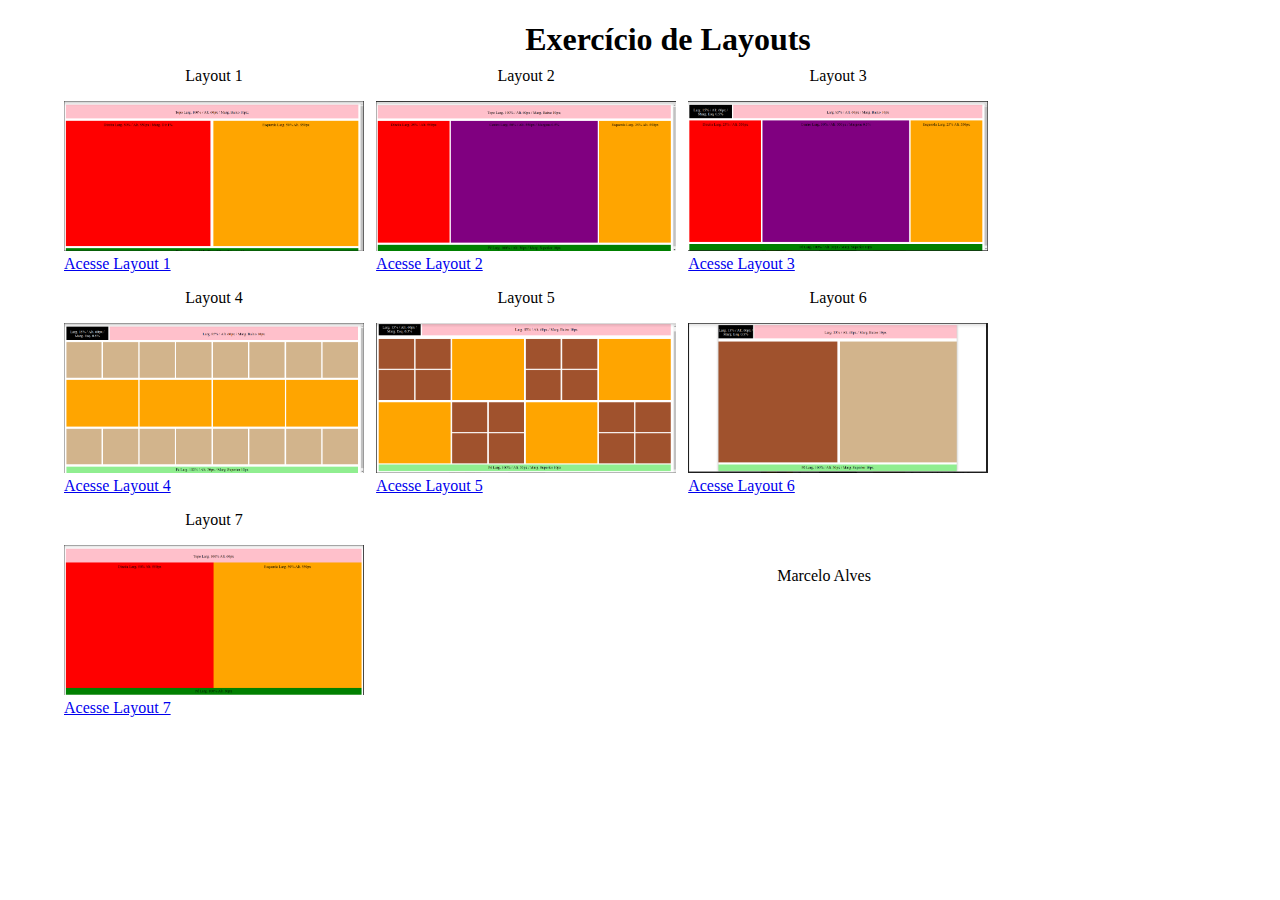
<file: index.html>
<!DOCTYPE html>
<html lang="en">
<head>
    <meta charset="UTF-8">
    <meta http-equiv="X-UA-Compatible" content="IE=edge">
    <meta name="viewport" content="width=device-width, initial-scale=1.0">
    <title>Exercício de Layouts</title>
    <link rel="stylesheet" href="layouts/css/main.css">
</head>
<body>
    <div class="top">
        <h1>Exercício de Layouts</h1>
    </div>
    <div class="centro">
        <div class="card1">
            <p>Layout 1</p>
            <img src="img/Layout1.PNG" alt="">
            <a href="layouts/layout01.html">Acesse Layout 1</a>
        </div>
        <div class="card1">
            <p>Layout 2</p>
            <img src="img/Layout2.PNG" alt="">
            <a href="layouts/layout02.html">Acesse Layout 2</a>
        </div>
        <div class="card1">
            <p>Layout 3</p>
            <img src="img/Layout3.PNG" alt="">
            <a href="layouts/layout03.html">Acesse Layout 3</a>
        </div>
        <div class="card1">
            <p>Layout 4</p>
            <img src="img/Layout4.PNG" alt="">
            <a href="layouts/layout04.html">Acesse Layout 4</a>
        </div>
        <div class="card1">
            <p>Layout 5</p>
            <img src="img/Layout5.PNG" alt="">
            <a href="layouts/layout05.html">Acesse Layout 5</a>
        </div>
        <div class="card1">
            <p>Layout 6</p>
            <img src="img/Layout6.PNG" alt="">
            <a href="layouts/layout06.html">Acesse Layout 6</a>
        </div>
        <div class="card1">
            <p>Layout 7</p>
            <img src="img/Layout7.PNG" alt="">
            <a href="layouts/layout07.html">Acesse Layout 7</a>
        </div>
    </div>
<div class="pe"><p> Marcelo Alves</p></div>
</body>
</html>
</file>
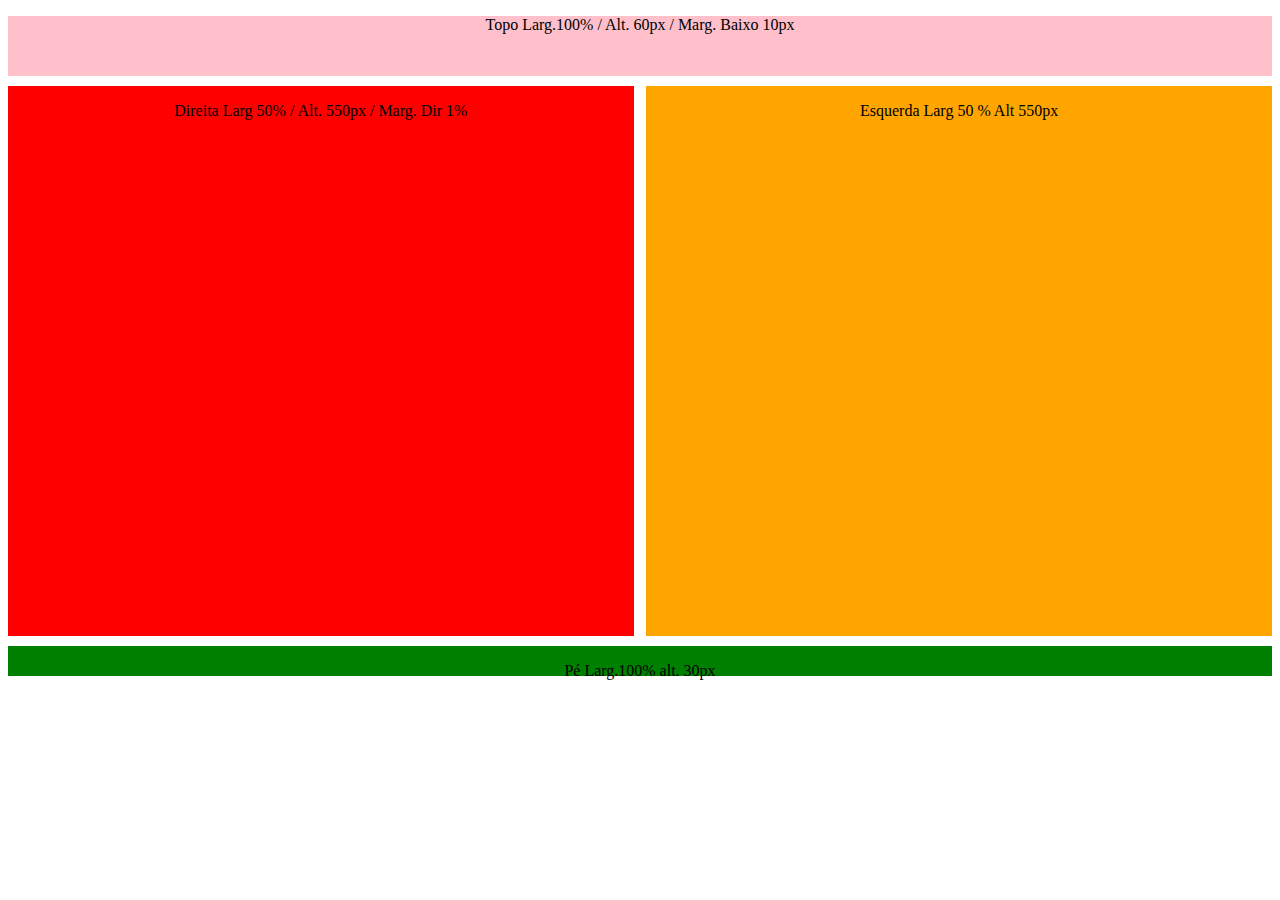
<file: layouts/layout01.html>
<!DOCTYPE html>
<html lang="en">
<head>
    <meta charset="UTF-8">
    <meta http-equiv="X-UA-Compatible" content="IE=edge">
    <meta name="viewport" content="width=device-width, initial-scale=1.0">
    <title>Layout 1</title>
    <link rel="stylesheet" href="css/layout01.css">
</head>
<body>
    <div class="caixa01"><p>Topo Larg.100% / Alt. 60px / Marg. Baixo 10px</p></div>
    <div class="caixa02"><p >Direita Larg 50% / Alt. 550px / Marg. Dir 1%</p></div>
    <div class="caixa03"><p>Esquerda Larg 50 % Alt 550px</p></div>
    <div class="caixa04"><p>Pé Larg.100% alt. 30px</p></div>
</body>
</html>
</file>
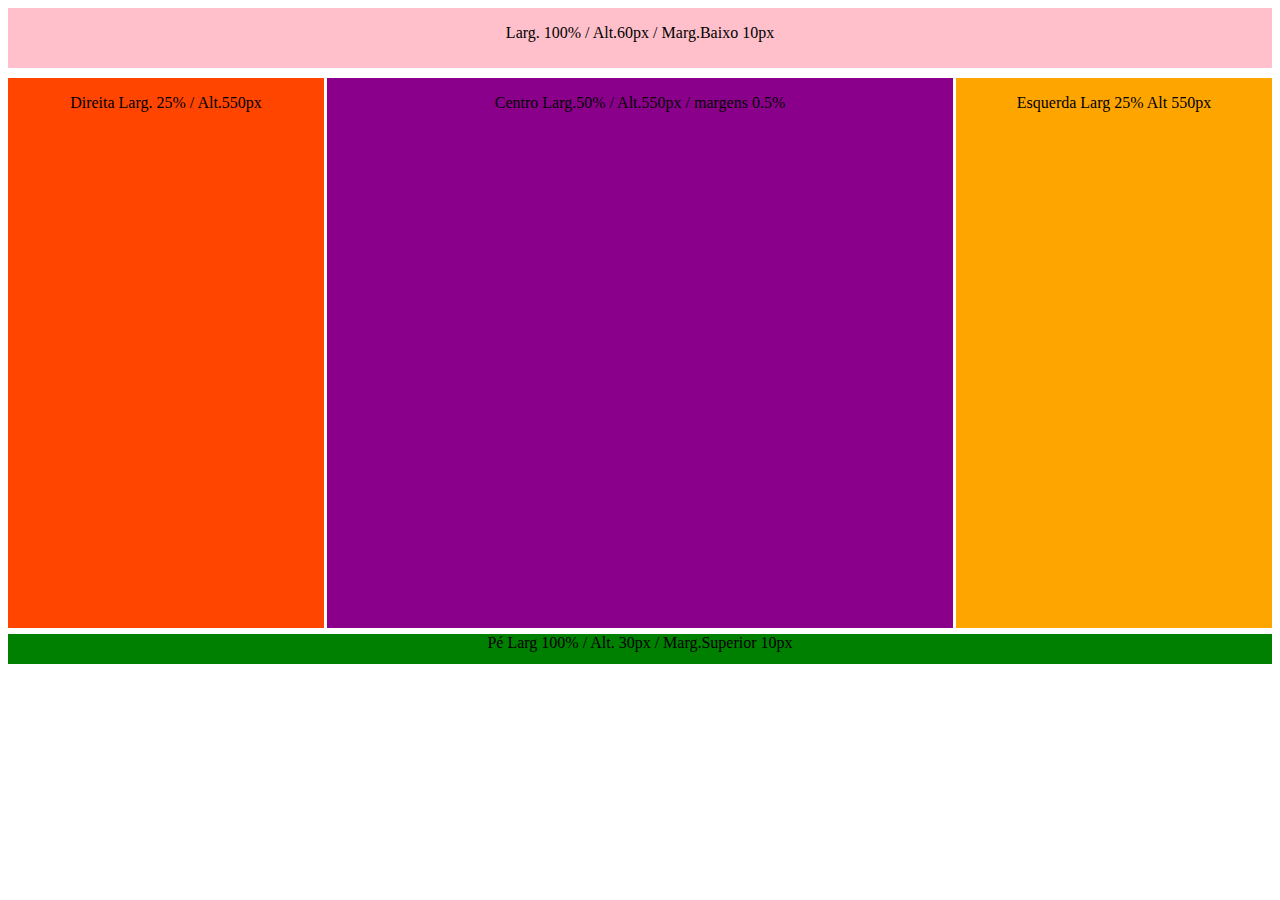
<file: layouts/layout02.html>
<!DOCTYPE html>
<html lang="en">
<head>
    <meta charset="UTF-8">
    <meta http-equiv="X-UA-Compatible" content="IE=edge">
    <meta name="viewport" content="width=device-width, initial-scale=1.0">
    <title>Layout 2</title>
    <link rel="stylesheet" href="css/layout02.css">
</head>
<body>
    <div class="top">
        <div class="caixa_top_2"><p>Larg. 100% / Alt.60px / Marg.Baixo 10px</p></div>
    </div>
    <div class="centro">
        <div class="centro_direita"><p>Direita Larg. 25% / Alt.550px</p></div>
        <div class="centro_centro"><p>Centro Larg.50% / Alt.550px / margens 0.5% </p></div>
        <div class="centro_Esquerda"><p>Esquerda Larg 25% Alt 550px</p></div>
    </div>
   
    <div class="pe"><p>Pé Larg 100% / Alt. 30px / Marg.Superior 10px</p></div>
 
</body>
</html>
</file>
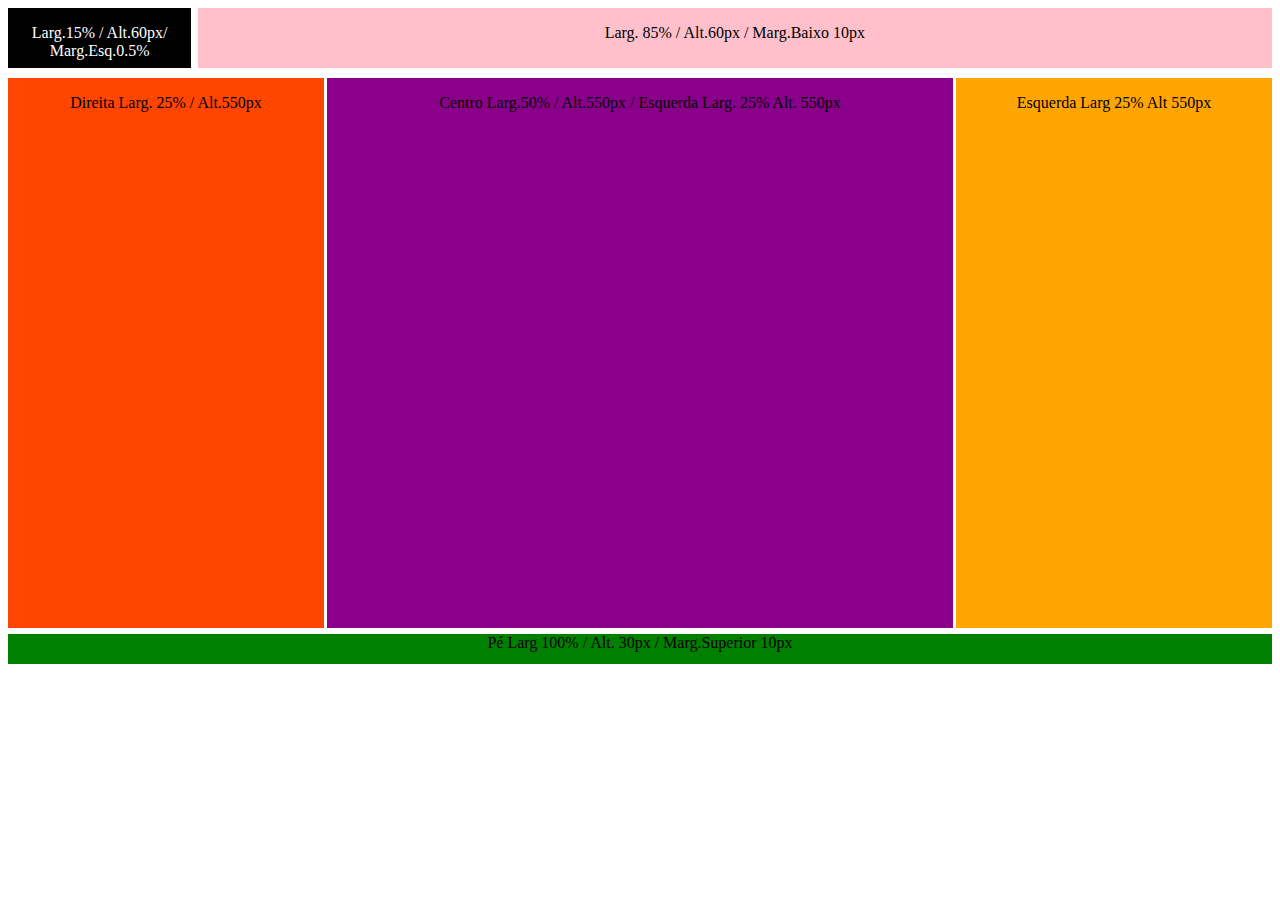
<file: layouts/layout03.html>
<!DOCTYPE html>
<html lang="en">
<head>
    <meta charset="UTF-8">
    <meta http-equiv="X-UA-Compatible" content="IE=edge">
    <meta name="viewport" content="width=device-width, initial-scale=1.0">
    <title>Layout 3</title>
    <link rel="stylesheet" href="css/layout03.css">
</head>
<body>
    <div class="top">
        <div class="caixa_top_1"><p class="text">Larg.15% / Alt.60px/ Marg.Esq.0.5%</p></div>
        <div class="caixa_top_2"><p>Larg. 85% / Alt.60px / Marg.Baixo 10px</p></div>
    </div>
    <div class="centro">
        <div class="centro_direita"><p>Direita Larg. 25% / Alt.550px</p></div>
        <div class="centro_centro"><p>Centro Larg.50% / Alt.550px / Esquerda Larg. 25% Alt. 550px </p></div>
        <div class="centro_Esquerda"><p>Esquerda Larg 25% Alt 550px</p></div>
    </div>
   
    <div class="pe"><p>Pé Larg 100% / Alt. 30px / Marg.Superior 10px</p></div>
 
    
</body>
</html>
</file>
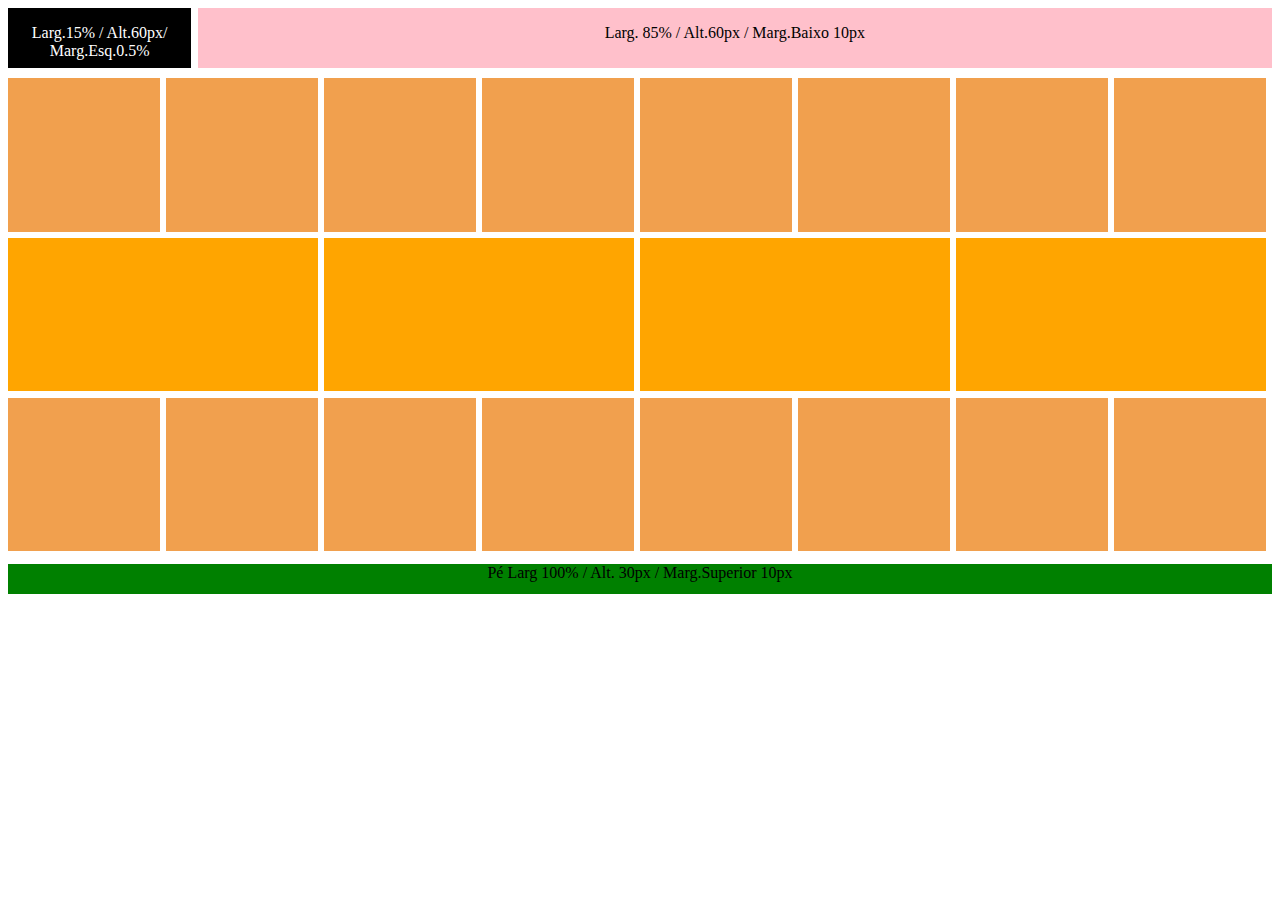
<file: layouts/layout04.html>
<!DOCTYPE html>
<html lang="en">
<head>
    <meta charset="UTF-8">
    <meta http-equiv="X-UA-Compatible" content="IE=edge">
    <meta name="viewport" content="width=device-width, initial-scale=1.0">
    <title>Layout 4</title>
    <link rel="stylesheet" href="css/layout04.css">
</head>
<body>
    <div class="top">
        <div class="caixa_top_1"><p class="text">Larg.15% / Alt.60px/ Marg.Esq.0.5%</p></div>
        <div class="caixa_top_2"><p>Larg. 85% / Alt.60px / Marg.Baixo 10px</p></div>
    </div>
    <div class="centro">
        <div class="centro1">
            <div class="centro1_d1">
                <div class="caixa1"></div>
                <div class="caixa2"></div>
            </div>
            <div class="centro1_d2"></div>
            <div class="centro1_d3">
                <div class="caixa1"></div>
                <div class="caixa2"></div>
            </div>
        </div>

        <div class="centro2">
            <div class="centro1_d1">
                <div class="caixa1"></div>
                <div class="caixa2"></div>
            </div>
            <div class="centro1_d2"></div>
            <div class="centro1_d3">
                <div class="caixa1"></div>
                <div class="caixa2"></div>
            </div>
        </div>
        <div class="centro3">
            <div class="centro1_d1">
                <div class="caixa1"></div>
                <div class="caixa2"></div>
            </div>
            <div class="centro1_d2"></div>
            <div class="centro1_d3">
                <div class="caixa1"></div>
                <div class="caixa2"></div>
            </div>
        </div>
        <div class="centro4">
            <div class="centro1_d1">
                <div class="caixa1"></div>
                <div class="caixa2"></div>
            </div>
            <div class="centro1_d2"></div>
            <div class="centro1_d3">
                <div class="caixa1"></div>
                <div class="caixa2"></div>
            </div>
        </div>

    </div>
    <div class="pe"><p>Pé Larg 100% / Alt. 30px / Marg.Superior 10px</p></div>
</body>
</html>
</file>
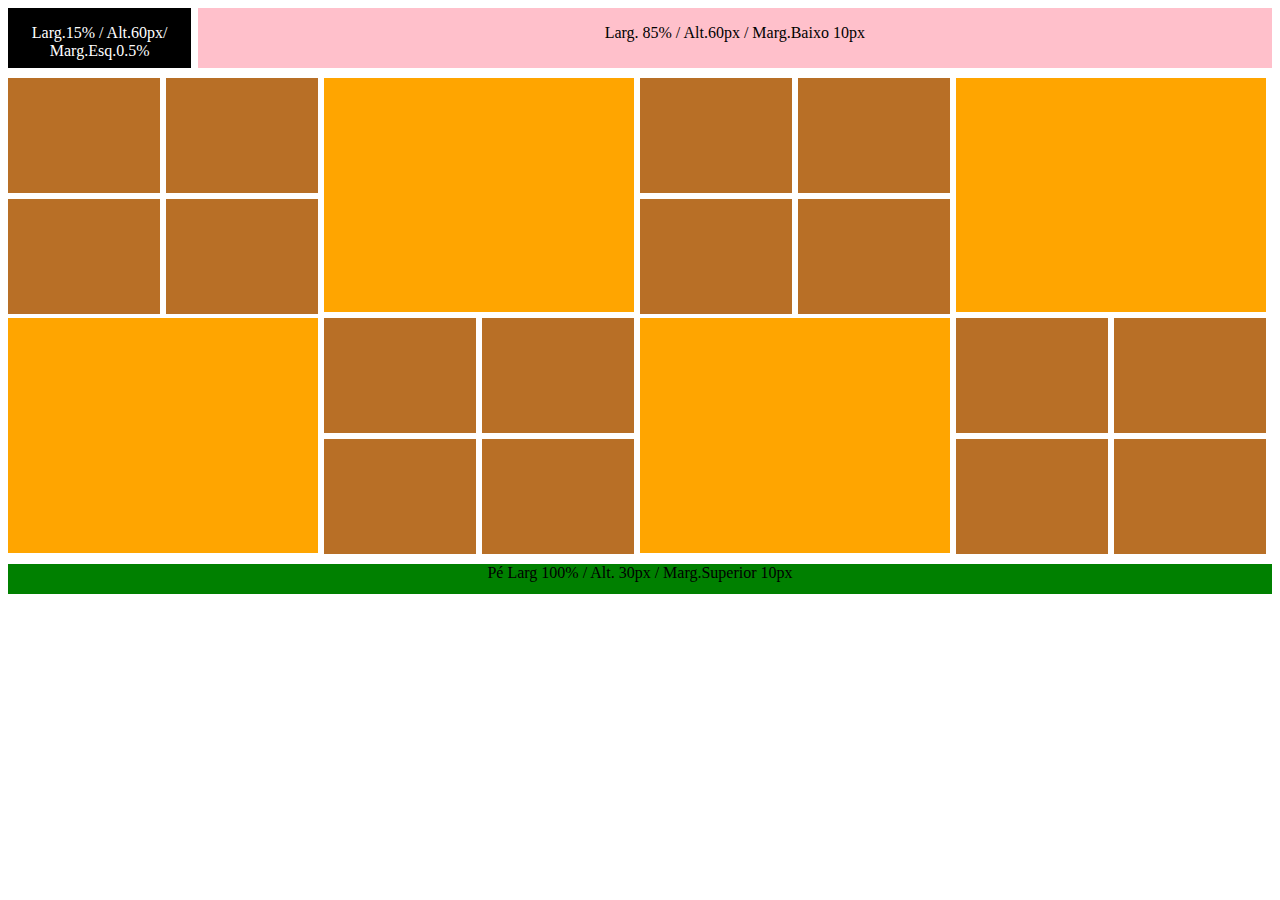
<file: layouts/layout05.html>
<!DOCTYPE html>
<html lang="en">
<head>
    <meta charset="UTF-8">
    <meta http-equiv="X-UA-Compatible" content="IE=edge">
    <meta name="viewport" content="width=device-width, initial-scale=1.0">
    <title>Layout 5</title>
    <link rel="stylesheet" href="css/layout05.css">
</head>
<body>
    <div class="top">
        <div class="caixa_top_1"><p class="text">Larg.15% / Alt.60px/ Marg.Esq.0.5%</p></div>
        <div class="caixa_top_2"><p>Larg. 85% / Alt.60px / Marg.Baixo 10px</p></div>
    </div>
    <div class="centro">
        <div class="centro1">
            <div class="centro_d1">
                <div class="caixa1"></div>
                <div class="caixa2"></div>
                <div class="caixa3"></div>
                <div class="caixa4"></div>
            </div>
            <div class="centro_d2"></div>
        </div>
        <div class="centro2">
            <div class="centro_d2_d2"></div>
            <div class="centro_d1">
                <div class="caixa1"></div>
                <div class="caixa2"></div>
                <div class="caixa3"></div>
                <div class="caixa4"></div>
            </div>
        </div>
        <div class="centro3">
            <div class="centro_d1">
                <div class="caixa1"></div>
                <div class="caixa2"></div>
                <div class="caixa3"></div>
                <div class="caixa4"></div>
            </div>
            <div class="centro_d2"></div>
        </div>
        <div class="centro4">
            <div class="centro_d2_d2"></div>
            <div class="centro_d1">
                <div class="caixa1"></div>
                <div class="caixa2"></div>
                <div class="caixa3"></div>
                <div class="caixa4"></div>
            </div>
        </div>
    </div>
    <div class="pe"><p>Pé Larg 100% / Alt. 30px / Marg.Superior 10px</p></div>
</body>
</html>
</file>
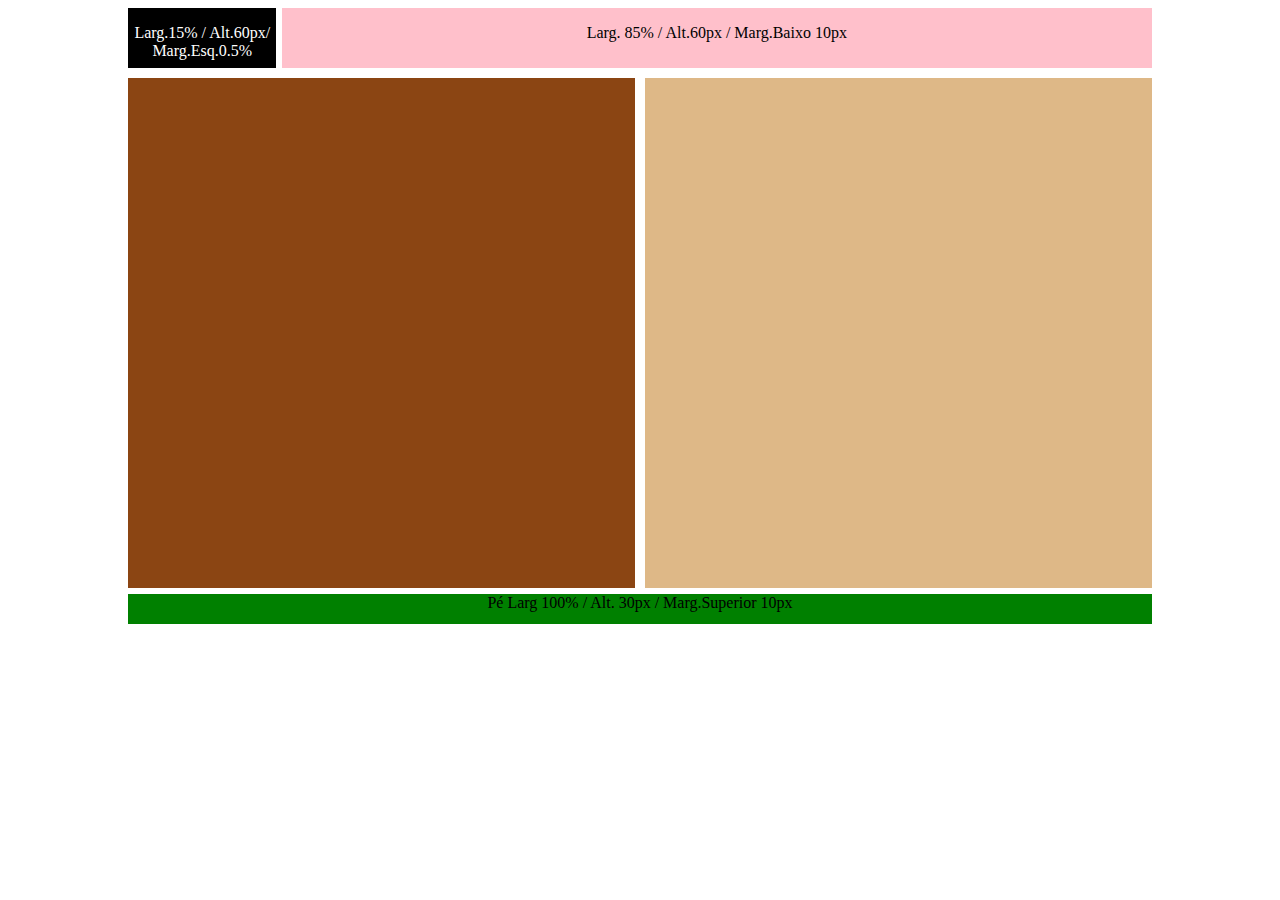
<file: layouts/layout06.html>
<!DOCTYPE html>
<html lang="en">
<head>
    <meta charset="UTF-8">
    <meta http-equiv="X-UA-Compatible" content="IE=edge">
    <meta name="viewport" content="width=device-width, initial-scale=1.0">
    <title>Layout 6</title>
    <link rel="stylesheet" href="css/layout06.css">
</head>
<body>
    <div class="top">
        <div class="caixa_top_1"><p class="text">Larg.15% / Alt.60px/ Marg.Esq.0.5%</p></div>
        <div class="caixa_top_2"><p>Larg. 85% / Alt.60px / Marg.Baixo 10px</p></div>
    </div>
    <div class="centro">
        <div class="centro1"></div>
        <div class="centro2"></div>
    </div>
    <div class="pe"><p>Pé Larg 100% / Alt. 30px / Marg.Superior 10px</p></div>
</body>
</html>
</file>
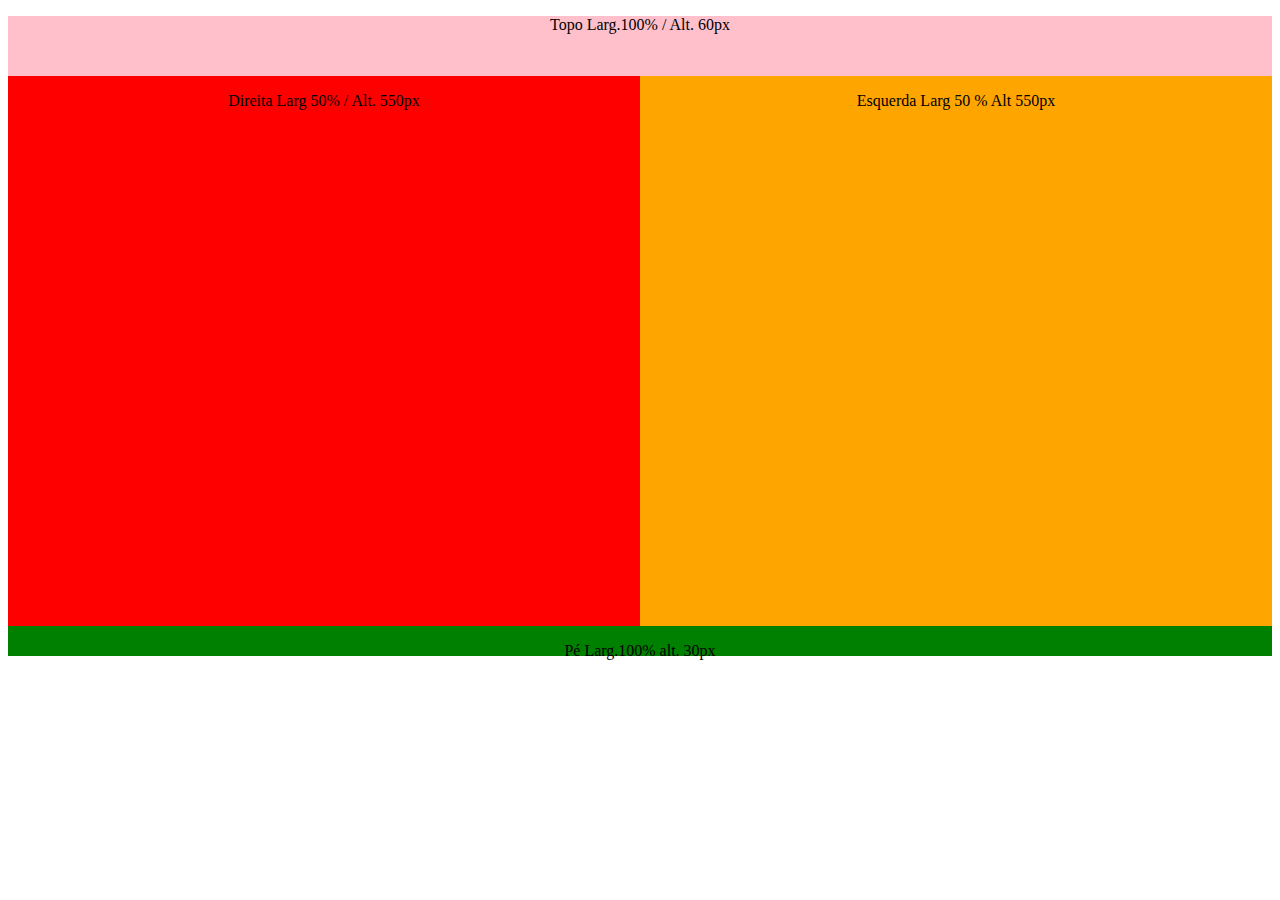
<file: layouts/layout07.html>
<!DOCTYPE html>
<html lang="en">
<head>
    <meta charset="UTF-8">
    <meta http-equiv="X-UA-Compatible" content="IE=edge">
    <meta name="viewport" content="width=device-width, initial-scale=1.0">
    <title>Layout 7</title>
    <link rel="stylesheet" href="css/layout07.css">
</head>
<body>
    
    <div class="top">
        <div class="top_rly">
            <p>Topo Larg.100% / Alt. 60px </p>
        </div>
    </div>
    <div class="centro">
        <div class="centro1"> <p >Direita Larg 50% / Alt. 550px</p></div>
        <div class="centro2"> <p>Esquerda Larg 50 % Alt 550px</p> </div>
    </div>
    <div class="pe"><p>Pé Larg.100% alt. 30px</p></div>
    
</body>
</html>
</file>
<file: layouts/css/main.css>
body{
    margin-top: 0px;
    margin-left: 5%;
}
.top{
    width: 100%;
    height: 30px;
}
h1{
    text-align: center;
}

.centro{
    height: 500px;
    width: 100%;
}
img{
    height: 150px;
    width: 300px;
}

.card1,.card2{
    float: left;
    margin-right: 1%;
}
a{
    display: block;
}
p{
    text-align: center;
}
</file>
<file: layouts/css/layout01.css>
.caixa01{
    height: 60px;
    width: 100%;
    margin-bottom: 10px;
    background-color: pink;
}

.caixa02{
    height: 550px;
    width: 49.5%;
    margin-right: 1%;
    float: left;
    background-color: red;
}

.caixa03{
    height: 550px;
    width: 49.5%;
    background-color: orange;
    float: left;
}
.caixa04{
    height: 30px;
    width: 100%;
    display: inline-block;
    background-color: green;
    margin-top: 10px;
}


p{
    text-align: center;
    color: black;
}
</file>
<file: layouts/css/layout02.css>
.top{
    width: 100%;
    height: 60px;

}

.caixa_top_2{
    float: left;
    width: 100%;
    height: 60px;
    background-color: pink;
    margin-bottom: 10px;
}

p{
   text-align: center;
}

.text{
    color: white;
}

.centro{
    height: 550px;
    width: 100%;
}

.centro_direita{
    width: 25%;
    height: 550px;
    float: left;
    background-color: orangered;

}
.centro_centro{
    width: 49.5%;
    height: 550px;
    background-color: darkmagenta;
    float: left;
    margin-right: 0.25%;
    margin-left: 0.25%;
}
.centro_Esquerda{
    width: 25%;
    height: 550px;
    float: left;
    background-color: orange;
}

.pe{
    width: 100%;
    height: 30px;
    margin-top: 10px;
    display: block;
    background-color: green;
}
</file>
<file: layouts/css/layout03.css>
.top{
    width: 100%;
    height: 60px;

}
.caixa_top_1{
    background-color: black;
    width: 14.5%;
    float: left;
    height: 60px;
    margin-right: 0.5%;
}

.caixa_top_2{
    float: left;
    width: 85%;
    height: 60px;
    background-color: pink;
    margin-bottom: 10px;
}

p{
   text-align: center;
}

.text{
    color: white;
}

.centro{
    height: 550px;
    width: 100%;
}

.centro_direita{
    width: 25%;
    height: 550px;
    float: left;
    background-color: orangered;

}
.centro_centro{
    width: 49.5%;
    height: 550px;
    background-color: darkmagenta;
    float: left;
    margin-right: 0.25%;
    margin-left: 0.25%;
}
.centro_Esquerda{
    width: 25%;
    height: 550px;
    float: left;
    background-color: orange;
}

.pe{
    width: 100%;
    height: 30px;
    margin-top: 10px;
    display: block;
    background-color: green;
}
</file>
<file: layouts/css/layout04.css>
.top{
    width: 100%;
    height: 60px;
}
.caixa_top_1{
    width: 14.5%;
    height: 60px;
    margin-right: 0.5%;
    float: left;
    background-color: black;
}

p{
    text-align: center;
}
.text{color: white;}
.caixa_top_2{
    width: 85%;
    height: 60px;
    margin-bottom: 10px;
    float: left;
    background-color: pink;
}
.centro{
    height: 480px;
    width: 100%;
}
.centro1,.centro2,.centro3,.centro4{
    height: 480px;
    width: 24.5%;
    float: left;
    margin-right: 0.5%;
}

.centro1_d1,.centro1_d2,.centro1_d3{
    width: 100%;
    height: 32%;
    float: left;
}
.centro1_d2{
    background-color: orange;
    margin-top: 2%;
    margin-bottom: 2%;
}

.caixa1,.caixa2{
    width: 49%;
    height: 100%;
    float: left;
    background-color: rgb(241, 160, 78);
}
.caixa1{
    margin-right: 2%;
}
.pe{
    width: 100%;
    height: 30px;
    margin-top: 10px;
    display: block;
    background-color: green;
}
</file>
<file: layouts/css/layout05.css>
.top{
    width: 100%;
    height: 60px;
}
.caixa_top_1{
    width: 14.5%;
    height: 60px;
    margin-right: 0.5%;
    float: left;
    background-color: black;
}

p{text-align: center;}
.text{color: white;}

.caixa_top_2{
    width: 85%;
    height: 60px;
    margin-bottom: 10px;
    float: left;
    background-color: pink;
}

.centro{
    height: 480px;
    width: 100%;
}

.centro1,.centro2,.centro3,.centro4{
    height: 480px;
    width: 24.5%;
    float: left;
    margin-right: 0.5%;
}

.centro_d1,.centro_d2,.centro_d2_d2{
    width: 100%;
    height: 48.8%;
}

.centro_d2{
    background-color: orange;
    margin-top: 2%;
}
.centro_d2_d2{
    background-color: orange;
    margin-bottom: 2%;
}

.caixa1,.caixa2,.caixa3,.caixa4{
    width: 49%;
    height: 49%;
    float: left;
    background-color: rgba(172, 86, 1, 0.856);
}
.caixa1,.caixa3{
    margin-right: 2%;
}
.caixa3,.caixa4{
    margin-top: 2%;
    margin-bottom: 2%;
}

.pe{
    width: 100%;
    height: 30px;
    margin-top: 10px;
    display: block;
    background-color: green;
}
</file>
<file: layouts/css/layout06.css>
body{
    margin-left: 10%;
    margin-right: 10%;
}
.top{
    width: 100%;
    height: 60px;
}
.caixa_top_1{
    width: 14.5%;
    height: 60px;
    margin-right: 0.5%;
    float: left;
    background-color: black;
}

p{text-align: center;}
.text{color: white;}

.caixa_top_2{
    width: 85%;
    height: 60px;
    margin-bottom: 10px;
    float: left;
    background-color: pink;
}

.centro{
    height: 510px;
    width: 100%;
}

.centro1,.centro2{
    width: 49.5%;
    height: 100%;
    float: left;
}
.centro1{
    background-color: saddlebrown;
    margin-right: 1%;
}
.centro2{
    background-color: burlywood;

}

.pe{
    width: 100%;
    height: 30px;
    margin-top: 10px;
    display: block;
    background-color: green;
}
</file>
<file: layouts/css/layout07.css>
.top{
    width: 100%;
    height: 60px;
}
.top_rly{
    height: 60px;
    width: 100%;
    background-color: pink;
}

.centro{
    height: 550px;
    width: 100%;
}
.centro1,.centro2{
    width: 50%;
    height: 550px;
    float: left;
    
}
.centro1{
    background-color: red;
}
.centro2{
    background-color: orange;
}
.pe{
    width: 100%;
    height: 30px;
    background-color: green;
    display: inline-block;
}

p{text-align: center;}
</file>
